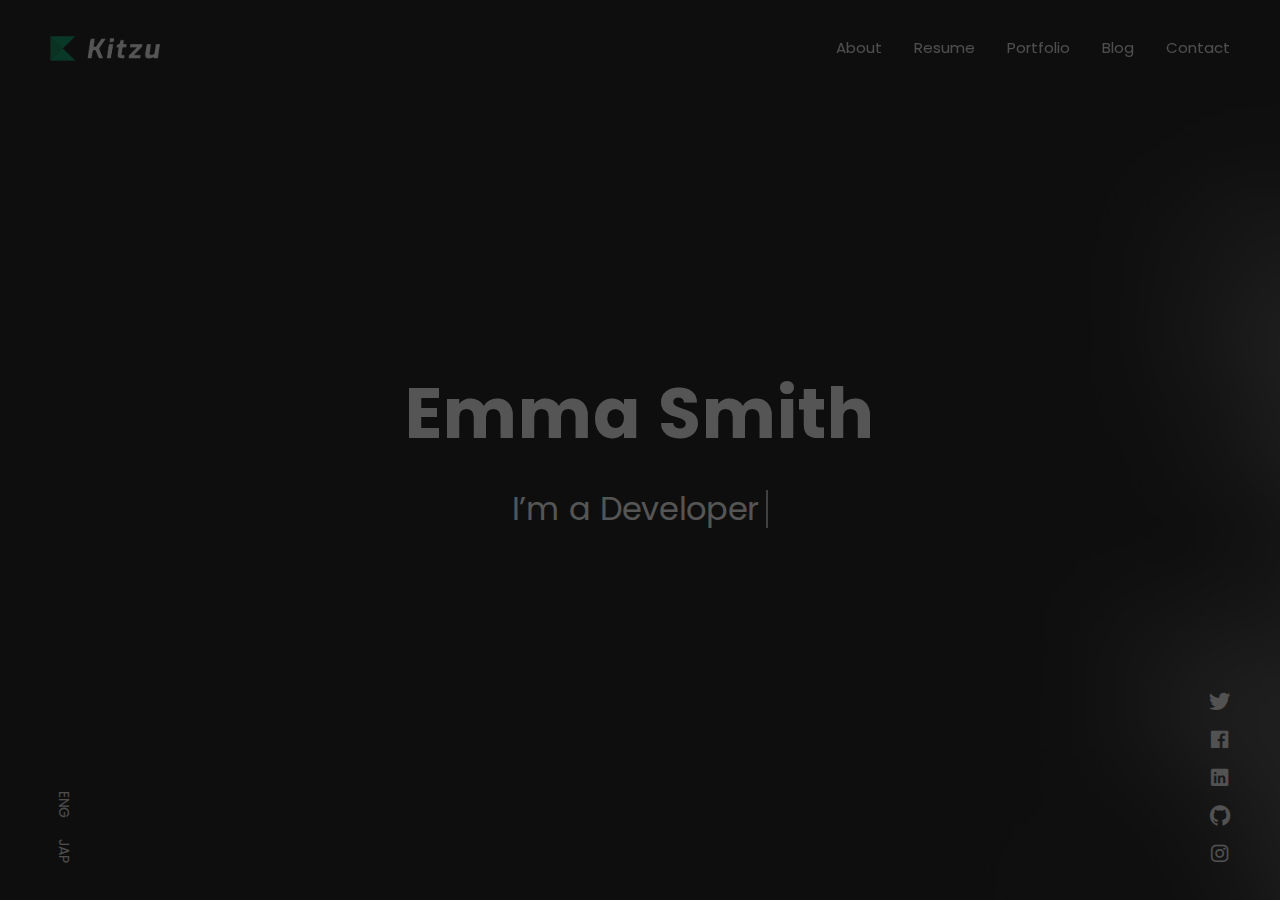
<file: template/video.html>
<!DOCTYPE html>
<html lang="zxx">

<head>
  <!-- Required meta tags-->
  <meta charset="utf-8">
  <!-- Title-->
  <title>Hanane - Personal Portfolio Template</title>
  <!-- Description-->
  <meta name="description" content="Personal Portfolio Template">
  <meta name="viewport" content="width=device-width, initial-scale=1, shrink-to-fit=no">
  <!-- Favicons-->
  <link rel="apple-touch-icon" sizes="180x180" href="img/favicons/apple-touch-icon.png">
  <link rel="icon" type="image/png" sizes="32x32" href="img/favicons/favicon-32x32.png">
  <link rel="icon" type="image/png" sizes="16x16" href="img/favicons/favicon-16x16.png">
  <!-- Web fonts-->
  <link href="https://fonts.googleapis.com/css?family=Poppins:300,300i,400,400i,500,500i,600,600i,700,700i,800,800i&amp;display=swap" rel="stylesheet">
  <!-- CSS vendors-->
  <link rel="stylesheet" href="css/bootstrap-custom.css">
  <link rel="stylesheet" href="css/ionicons.min.css">
  <link rel="stylesheet" href="css/tiny-slider.css">
  <link rel="stylesheet" href="css/lity.min.css">
  <link rel="stylesheet" href="css/simplebar.min.css">
  <link rel="stylesheet" href="css/jquery.mb.YTPlayer.min.css">
  <!-- Main CSS-->
  <link rel="stylesheet" href="css/main.css">
  <!-- CSS Color scheme-->
  <link id="color-scheme" rel="stylesheet" href="css/colors/main-darkgreen.css">
  <!-- Custom CSS (Add your custom CSS styles to this file)-->
  <link rel="stylesheet" href="css/custom.css">
</head>

<body class="theme-dark">
  <!-- Preloader-->
  <div class="preloader">
    <div class="preloader-block">
      <div class="preloader-icon"><span class="loading-dot loading-dot-1"></span><span class="loading-dot loading-dot-2"></span><span class="loading-dot loading-dot-3"></span></div>
    </div>
  </div>
  <div id="overlay-effect"></div>
  <!-- Navbar-->
  <nav class="navbar-expand-md navbar fixed-top" id="navbar"><a class="navbar-brand" data-scroll="" href="#home-area">
      <!-- Navbar Logo-->
      <img class="img-fluid" src="img/img-kitzu-logo.png" alt="Logo"></a>
    <span class="navbar-menu ml-auto" data-toggle="collapse" data-target="#navbarSupportedContent" aria-controls="navbarSupportedContent" aria-expanded="false" aria-label="Toggle navigation" role="button"><span class="btn-line"></span></span>
    <div class="collapse navbar-collapse order-1 order-lg-0" id="navbarSupportedContent">
      <!-- Navbar menu-->
      <ul class="navbar-nav ml-auto">
        <li class="nav-item"><a class="nav-link" href="#about">About</a></li>
        <li class="nav-item"><a class="nav-link" href="#resume">Resume</a></li>
        <li class="nav-item"><a class="nav-link" href="#portfolio">Portfolio</a></li>
        <li class="nav-item"><a class="nav-link" href="#blog">Blog</a></li>
        <li class="nav-item"><a class="nav-link" href="#contact">Contact</a></li>
      </ul>
    </div>
  </nav>
  <!-- Home-->
  <section class="home-area element-cover-bg video-variant" id="home" style="background-image:url(img/home.jpg)">
    <div class="player" id="homeVideo" data-property="{videoURL:'https://youtu.be/KR97TgpMyrc',containment:'#home',autoPlay:true, mute:true, showControls:false, stopMovieOnBlur:false, showYTLogo: false}"></div>
    <div class="container h-100">
      <div class="row h-100 align-items-center justify-content-center">
        <div class="col-12 col-lg-8 home-content text-center">
          <h1 class="home-name">Emma <span>Smith</span></h1>
          <h4 class="cd-headline clip home-headline">I’m a <span class="cd-words-wrapper single-headline"><b class="is-visible">Developer</b><b>Designer</b><b>Freelancer</b></span></h4>
        </div>
      </div>
    </div>
    <div class="fixed-wrapper">
      <!-- Languages list-->
      <div class="fixed-block block-left">
        <ul class="list-unstyled languages-list">
          <li><a href="#0"><span class="single-language">ENG</span></a></li>
          <li><a href="#0"><span class="single-language">JAP</span></a></li>
        </ul>
      </div>
      <!-- Social media icons-->
      <div class="fixed-block block-right">
        <ul class="list-unstyled social-icons">
          <li><a href="#0"><i class="icon ion-logo-twitter"></i></a></li>
          <li><a href="#0"><i class="icon ion-logo-facebook"></i></a></li>
          <li><a href="#0"><i class="icon ion-logo-linkedin"></i></a></li>
          <li><a href="#0"><i class="icon ion-logo-github"></i></a></li>
          <li><a href="#0"><i class="icon ion-logo-instagram"></i></a></li>
        </ul>
      </div>
    </div>
  </section>
  <!-- About lightbox-->
  <div class="lightbox-wrapper" id="about" data-simplebar>
    <div class="container">
      <div class="lightbox-close">
        <div class="close-btn" data-modal-close=""><span class="btn-line"></span></div>
      </div>
      <div class="row">
        <div class="col-12">
          <div class="lightbox-content">
            <div class="row">
              <div class="col-12">
                <div class="section-heading page-heading">
                  <p class="section-description">Get to know me</p>
                  <h2 class="section-title">About Me</h2>
                  <div class="animated-bar"></div>
                </div>
              </div>
            </div>
            <!-- Info section-->
            <div class="info-section single-section">
              <div class="row align-items-center">
                <!-- Picture part-->
                <div class="col-12 col-lg-5 info-img"><img class="img-fluid img-thumbnail" src="img/info-img.jpg" alt="About Picture"></div>
                <!-- Content part-->
                <div class="col-12 col-lg-7 info-content">
                  <div class="content-block">
                    <h2 class="content-subtitle">Who am i?</h2>
                    <h6 class="content-title">I'm Hanane MANSSOURI, a visual UX/UI Designer and Web Developer</h6>
                    <div class="content-description">
                      <p>I am a freelancer based in the United Kingdom and i have been building noteworthy UX/UI designs and websites for years, which comply with the latest design trends. I help convert a vision and an idea into meaningful and useful products. Having a sharp eye for product evolution helps me prioritize tasks, iterate fast and deliver faster.</p>
                    </div>
                    <address class="content-info">
                      <div class="row">
                        <div class="col-12 col-md-6 single-info"><span>Name:</span>
                          <p>Emma Smith</p>
                        </div>
                        <div class="col-12 col-md-6 single-info"><span>Email:</span>
                          <p><a href="mailto:emma@example.com">emma@example.com</a></p>
                        </div>
                      </div>
                      <div class="row">
                        <div class="col-12 col-md-6 single-info"><span>Age:</span>
                          <p>21</p>
                        </div>
                        <div class="col-12 col-md-6 single-info"><span>From:</span>
                          <p>Liverpool, UK</p>
                        </div>
                      </div>
                    </address>
                    <div class="d-block d-sm-flex align-items-center"><a class="btn content-download button-main button-scheme" href="#0" role="button">Download CV</a>
                      <ul class="list-unstyled list-inline content-follow">
                        <li class="list-inline-item"><a href="#0"><i class="icon ion-logo-twitter"></i></a></li>
                        <li class="list-inline-item"><a href="#0"><i class="icon ion-logo-instagram"></i></a></li>
                        <li class="list-inline-item"><a href="#0"><i class="icon ion-logo-linkedin"></i></a></li>
                        <li class="list-inline-item"><a href="#0"><i class="icon ion-logo-github"></i></a></li>
                        <li class="list-inline-item"><a href="#0"><i class="icon ion-logo-facebook"></i></a></li>
                      </ul>
                    </div>
                  </div>
                </div>
              </div>
            </div>
            <!-- Services section-->
            <div class="services-section single-section">
              <div class="row">
                <div class="col-12">
                  <div class="section-heading">
                    <p class="section-description">Services i offer to my clients</p>
                    <h2 class="section-title">My Services</h2>
                  </div>
                </div>
              </div>
              <div class="row">
                <!-- Single service-->
                <div class="col-12 col-md-6 col-lg-4">
                  <div class="single-service"><i class="icon service-icon ion-logo-css3"></i>
                    <h6 class="service-title">Design Trends</h6>
                    <p class="service-description">Lorem ipsum dolor sit amet, consectetur adipisicing elit.</p>
                  </div>
                </div>
                <!-- Single service-->
                <div class="col-12 col-md-6 col-lg-4">
                  <div class="single-service"><i class="icon service-icon ion-md-images"></i>
                    <h6 class="service-title">PSD Design</h6>
                    <p class="service-description">Lorem ipsum dolor sit amet, consectetur adipisicing elit.</p>
                  </div>
                </div>
                <!-- Single service-->
                <div class="col-12 col-md-6 col-lg-4">
                  <div class="single-service"><i class="icon service-icon ion-logo-ionic"></i>
                    <h6 class="service-title">Customer Support</h6>
                    <p class="service-description">Lorem ipsum dolor sit amet, consectetur adipisicing elit.</p>
                  </div>
                </div>
                <!-- Single service-->
                <div class="col-12 col-md-6 col-lg-4">
                  <div class="single-service"><i class="icon service-icon ion-logo-wordpress"></i>
                    <h6 class="service-title">Web Development</h6>
                    <p class="service-description">Lorem ipsum dolor sit amet, consectetur adipisicing elit.</p>
                  </div>
                </div>
                <!-- Single service-->
                <div class="col-12 col-md-6 col-lg-4">
                  <div class="single-service"><i class="icon service-icon ion-md-move"></i>
                    <h6 class="service-title">Fully Responsive</h6>
                    <p class="service-description">Lorem ipsum dolor sit amet, consectetur adipisicing elit.</p>
                  </div>
                </div>
                <!-- Single service-->
                <div class="col-12 col-md-6 col-lg-4">
                  <div class="single-service"><i class="icon service-icon ion-ios-rocket"></i>
                    <h6 class="service-title">Branding</h6>
                    <p class="service-description">Lorem ipsum dolor sit amet, consectetur adipisicing elit.</p>
                  </div>
                </div>
              </div>
            </div>
            <!-- Testimonials section-->
            <div class="testimonials-section single-section">
              <div class="row">
                <div class="col-12">
                  <div class="section-heading">
                    <p class="section-description">What my clients think about me</p>
                    <h2 class="section-title">Testimonials</h2>
                  </div>
                </div>
              </div>
              <div class="my-slider">
                <div class="slider-item">
                  <!-- Single review-->
                  <div class="single-review swiper-slide">
                    <div class="review-header d-flex justify-content-between">
                      <div class="review-client">
                        <div class="media"><img class="img-fluid rounded-circle client-avatar" src="img/client-1.jpg" alt="Client">
                          <div class="client-details">
                            <h6 class="client-name">Julia Sakura</h6><span class="client-role">Envato Customer</span>
                          </div>
                        </div>
                      </div><i class="icon ion-md-quote review-icon"></i>
                    </div>
                    <p class="review-content">Emma did an excellent creative job, addressing our request quickly, and also providing her own graphic insight, being open to feedback and changes or edits when they arose. She worked with us the entire way. Highly recommended.</p>
                  </div>
                </div>
                <div class="slider-item">
                  <!-- Single review-->
                  <div class="single-review swiper-slide">
                    <div class="review-header d-flex justify-content-between">
                      <div class="review-client">
                        <div class="media"><img class="img-fluid rounded-circle client-avatar" src="img/client-2.jpg" alt="Client">
                          <div class="client-details">
                            <h6 class="client-name">John Santana</h6><span class="client-role">Entrepreneur</span>
                          </div>
                        </div>
                      </div><i class="icon ion-md-quote review-icon"></i>
                    </div>
                    <p class="review-content">Emma did an excellent creative job, addressing our request quickly, and also providing her own graphic insight, being open to feedback and changes or edits when they arose. She worked with us the entire way. Highly recommended.</p>
                  </div>
                </div>
                <div class="slider-item">
                  <!-- Single review-->
                  <div class="single-review swiper-slide">
                    <div class="review-header d-flex justify-content-between">
                      <div class="review-client">
                        <div class="media"><img class="img-fluid rounded-circle client-avatar" src="img/client-3.jpg" alt="Client">
                          <div class="client-details">
                            <h6 class="client-name">Maria Wilson</h6><span class="client-role">Envato Customer</span>
                          </div>
                        </div>
                      </div><i class="icon ion-md-quote review-icon"></i>
                    </div>
                    <p class="review-content">Emma did an excellent creative job, addressing our request quickly, and also providing her own graphic insight, being open to feedback and changes or edits when they arose. She worked with us the entire way. Highly recommended.</p>
                  </div>
                </div>
              </div>
            </div>
            <!-- Pricing section-->
            <div class="pricing-section single-section">
              <div class="row">
                <div class="col-12">
                  <div class="section-heading">
                    <p class="section-description">Get started with my services</p>
                    <h2 class="section-title">Choose a Plan</h2>
                  </div>
                </div>
              </div>
              <div class="row align-items-center">
                <!-- Single plan-->
                <div class="col-lg-4">
                  <div class="single-plan mb-4 mb-sm-5"><i class="plan-icon icon ion-md-egg"></i>
                    <h3 class="plan-type">Standard</h3>
                    <h2 class="plan-price">$19/month</h2>
                    <ul class="list-unstyled plan-list">
                      <li>Mobile App Design</li>
                      <li>Responsive Design</li>
                      <li>Database Development</li>
                      <li>Web Design</li>
                      <li>24/7 Support</li>
                    </ul><a class="btn button-main button-scheme plan-btn" href="#0" role="button">Get Standard</a>
                  </div>
                </div>
                <!-- Single plan-->
                <div class="col-lg-4">
                  <div class="single-plan mb-4 mb-sm-5"><i class="plan-icon icon ion-ios-rocket"></i>
                    <h3 class="plan-type">Professional</h3>
                    <h2 class="plan-price">$29/month</h2>
                    <ul class="list-unstyled plan-list">
                      <li>Mobile App Design</li>
                      <li>Responsive Design</li>
                      <li>Database Development</li>
                      <li>Web Design</li>
                      <li>24/7 Support</li>
                    </ul><a class="btn button-main button-scheme plan-btn" href="#0" role="button">Get Pro</a>
                  </div>
                </div>
                <!-- Single plan-->
                <div class="col-lg-4">
                  <div class="single-plan mb-4 mb-sm-5"><i class="plan-icon icon ion-logo-ionic"></i>
                    <h3 class="plan-type">Business</h3>
                    <h2 class="plan-price">$39/month</h2>
                    <ul class="list-unstyled plan-list">
                      <li>Mobile App Design</li>
                      <li>Responsive Design</li>
                      <li>Database Development</li>
                      <li>Web Design</li>
                      <li>24/7 Support</li>
                    </ul><a class="btn button-main button-scheme plan-btn" href="#0" role="button">Get Business</a>
                  </div>
                </div>
              </div>
            </div>
          </div>
        </div>
      </div>
    </div>
  </div>
  <!-- Resume lightbox-->
  <div class="lightbox-wrapper" id="resume" data-simplebar>
    <div class="container">
      <div class="lightbox-close">
        <div class="close-btn" data-modal-close=""><span class="btn-line"></span></div>
      </div>
      <div class="row">
        <div class="col-12">
          <div class="lightbox-content">
            <div class="row">
              <div class="col-12">
                <div class="section-heading page-heading">
                  <p class="section-description">Check out my Resume</p>
                  <h2 class="section-title">Resume</h2>
                  <div class="animated-bar"></div>
                </div>
              </div>
            </div>
            <!-- Resume section-->
            <div class="resume-section single-section">
              <div class="row">
                <!-- Education part-->
                <div class="col-12 col-md-6">
                  <div class="col-block education">
                    <h3 class="col-title">Education</h3>
                    <div class="resume-item"><span class="item-arrow"></span>
                      <h5 class="item-title">Computer Science</h5><span class="item-details">Cambridge University / 2004 - 2007</span>
                      <p class="item-description">Lorem ipsum dolor sit amet, consectetur adipisicing elit. Optio quo repudiandae.</p>
                    </div>
                    <div class="resume-item"><span class="item-arrow"></span>
                      <h5 class="item-title">Bachelor Degree</h5><span class="item-details">University of Tokyo / 2008 - 2010</span>
                      <p class="item-description">Lorem ipsum dolor sit amet, consectetur adipisicing elit. Optio quo repudiandae.</p>
                    </div>
                    <div class="resume-item"><span class="item-arrow"></span>
                      <h5 class="item-title">Master Degree</h5><span class="item-details">Harvard University / 2012 - 2015</span>
                      <p class="item-description">Lorem ipsum dolor sit amet, consectetur adipisicing elit. Optio quo repudiandae.</p>
                    </div>
                  </div>
                </div>
                <!-- Experience part-->
                <div class="col-12 col-md-6">
                  <div class="col-block experience">
                    <h3 class="col-title">Experience</h3>
                    <div class="resume-item"><span class="item-arrow"></span>
                      <h5 class="item-title">Software Engineer</h5><span class="item-details">Adobe / 2015 - 2017</span>
                      <p class="item-description">Lorem ipsum dolor sit amet, consectetur adipisicing elit. Optio quo repudiandae.</p>
                    </div>
                    <div class="resume-item"><span class="item-arrow"></span>
                      <h5 class="item-title">Back-End Developer</h5><span class="item-details">Google / 2017 - 2018</span>
                      <p class="item-description">Lorem ipsum dolor sit amet, consectetur adipisicing elit. Optio quo repudiandae.</p>
                    </div>
                    <div class="resume-item"><span class="item-arrow"></span>
                      <h5 class="item-title">UI/UX Designer</h5><span class="item-details">Discord / 2019 - Present</span>
                      <p class="item-description">Lorem ipsum dolor sit amet, consectetur adipisicing elit. Optio quo repudiandae.</p>
                    </div>
                  </div>
                </div>
              </div>
            </div>
            <!-- Skills section-->
            <div class="skills-section single-section">
              <div class="row">
                <div class="col-12">
                  <div class="section-heading">
                    <p class="section-description">My level of knowledge in some tools</p>
                    <h2 class="section-title">My Skills</h2>
                  </div>
                </div>
              </div>
              <div class="row">
                <div class="col-12 col-md-6">
                  <div class="single-skill" data-percentage="95">
                    <div class="skill-info"><span class="skill-name">HTML/CSS</span><span class="skill-percentage"></span></div>
                    <div class="progress skill-progress">
                      <div class="progress-bar" role="progressbar" aria-valuemin="0" aria-valuemax="100"></div>
                    </div>
                  </div>
                  <div class="single-skill" data-percentage="80">
                    <div class="skill-info"><span class="skill-name">Web Design</span><span class="skill-percentage"></span></div>
                    <div class="progress skill-progress">
                      <div class="progress-bar" role="progressbar" aria-valuemin="0" aria-valuemax="100"></div>
                    </div>
                  </div>
                  <div class="single-skill" data-percentage="90">
                    <div class="skill-info"><span class="skill-name">JavaScript</span><span class="skill-percentage"></span></div>
                    <div class="progress skill-progress">
                      <div class="progress-bar" role="progressbar" aria-valuemin="0" aria-valuemax="100"></div>
                    </div>
                  </div>
                </div>
                <div class="col-12 col-md-6">
                  <div class="single-skill" data-percentage="90">
                    <div class="skill-info"><span class="skill-name">React JS</span><span class="skill-percentage"></span></div>
                    <div class="progress skill-progress">
                      <div class="progress-bar" role="progressbar" aria-valuemin="0" aria-valuemax="100"></div>
                    </div>
                  </div>
                  <div class="single-skill" data-percentage="95">
                    <div class="skill-info"><span class="skill-name">Express.js</span><span class="skill-percentage"></span></div>
                    <div class="progress skill-progress">
                      <div class="progress-bar" role="progressbar" aria-valuemin="0" aria-valuemax="100"></div>
                    </div>
                  </div>
                  <div class="single-skill" data-percentage="80">
                    <div class="skill-info"><span class="skill-name">TypeScript</span><span class="skill-percentage"></span></div>
                    <div class="progress skill-progress">
                      <div class="progress-bar" role="progressbar" aria-valuemin="0" aria-valuemax="100"></div>
                    </div>
                  </div>
                </div>
              </div>
            </div>
            <!-- Video section-->
            <div class="video-section single-section">
              <div class="row align-items-center">
                <div class="col-12 col-lg-6 content-part">
                  <h3 class="video-title">Take a tour of my office</h3>
                  <p class="video-description">Lorem ipsum dolor sit amet, consectetur adipisicing elit. Quia cum quasi assumenda culpa praesentium consectetur voluptatibus expedita. Voluptatem tempore, aspernatur rem facilis, distinctio nemo! Odio velit, nemo dolorem voluptas!</p>
                  <p class="video-description">Lorem ipsum dolor sit amet, consectetur adipisicing elit. Laudantium qui aspernatur unde mollitia, in laborum.</p>
                </div>
                <div class="col-12 col-lg-6 video-part"><a class="media-lightbox" href="https://www.youtube.com/watch?v=doteMqP6eSc" data-lightbox>
                    <div class="embed-responsive embed-responsive-16by9">
                      <div class="embed-responsive-item element-cover-bg"><span class="play-wrapper"><i class="icon ion-md-play"></i></span></div>
                    </div>
                  </a></div>
              </div>
            </div>
          </div>
        </div>
      </div>
    </div>
  </div>
  <!-- Portfolio lightbox-->
  <div class="lightbox-wrapper" id="portfolio" data-simplebar>
    <div class="container">
      <div class="lightbox-close">
        <div class="close-btn" data-modal-close=""><span class="btn-line"></span></div>
      </div>
      <div class="row">
        <div class="col-12">
          <div class="lightbox-content">
            <div class="row">
              <div class="col-12">
                <div class="section-heading page-heading">
                  <p class="section-description">Showcasing some of my best work</p>
                  <h2 class="section-title">Portfolio</h2>
                  <div class="animated-bar"></div>
                </div>
              </div>
            </div>
            <!-- Portfolio section-->
            <div class="portfolio-section single-section">
              <div class="row">
                <!-- Filter nav-->
                <div class="col-12">
                  <ul class="list-inline filter-control" role="group" aria-label="Filter Control">
                    <li class="list-inline-item tab-active" data-filter="*">All</li>
                    <li class="list-inline-item" data-filter=".brand">Brand</li>
                    <li class="list-inline-item" data-filter=".design">Design</li>
                    <li class="list-inline-item" data-filter=".photos">Photos</li>
                  </ul>
                </div>
              </div>
              <!-- Thumbnail list-->
              <div class="portfolio-grid row">
                <!-- Single item-->
                <div class="single-item col-6 col-lg-4 design"><a class="portfolio-item" href="img/item-1.jpg" data-lightbox>
                    <div class="portfolio-wrapper"><img class="img-fluid" alt="Item" src="img/item-1.jpg">
                      <div class="item-content">
                        <h6 class="content-title">Label Tag Mockup</h6><span class="content-more">More Info</span>
                      </div>
                    </div>
                  </a></div>
                <!-- Single item-->
                <div class="single-item col-6 col-lg-4 photos"><a class="portfolio-item" href="img/item-2.jpg" data-lightbox>
                    <div class="portfolio-wrapper"><img class="img-fluid" alt="Item" src="img/item-2.jpg">
                      <div class="item-content">
                        <h6 class="content-title">3D Bag Mockup</h6><span class="content-more">More Info</span>
                      </div>
                    </div>
                  </a></div>
                <!-- Single item-->
                <div class="single-item col-6 col-lg-4 design"><a class="portfolio-item" href="img/item-3.jpg" data-lightbox>
                    <div class="portfolio-wrapper"><img class="img-fluid" alt="Item" src="img/item-3.jpg">
                      <div class="item-content">
                        <h6 class="content-title">Modern Bag Design</h6><span class="content-more">More Info</span>
                      </div>
                    </div>
                  </a></div>
                <!-- Single item-->
                <div class="single-item col-6 col-lg-4 brand"><a class="portfolio-item" href="img/item-4.jpg" data-lightbox>
                    <div class="portfolio-wrapper"><img class="img-fluid" alt="Item" src="img/item-4.jpg">
                      <div class="item-content">
                        <h6 class="content-title">Coffee Cup Design</h6><span class="content-more">More Info</span>
                      </div>
                    </div>
                  </a></div>
                <!-- Single item-->
                <div class="single-item col-6 col-lg-4 brand"><a class="portfolio-item" href="img/item-5.jpg" data-lightbox>
                    <div class="portfolio-wrapper"><img class="img-fluid" alt="Item" src="img/item-5.jpg">
                      <div class="item-content">
                        <h6 class="content-title">T-Shirt Design</h6><span class="content-more">More Info</span>
                      </div>
                    </div>
                  </a></div>
                <!-- Single item-->
                <div class="single-item col-6 col-lg-4 photos"><a class="portfolio-item" href="img/item-6.jpg" data-lightbox>
                    <div class="portfolio-wrapper"><img class="img-fluid" alt="Item" src="img/item-6.jpg">
                      <div class="item-content">
                        <h6 class="content-title">Packaging Box Mockup</h6><span class="content-more">More Info</span>
                      </div>
                    </div>
                  </a></div>
              </div>
            </div>
          </div>
        </div>
      </div>
    </div>
  </div>
  <!-- Blog lightbox-->
  <div class="lightbox-wrapper" id="blog" data-simplebar>
    <div class="container">
      <div class="lightbox-close">
        <div class="close-btn" data-modal-close=""><span class="btn-line"></span></div>
      </div>
      <div class="row">
        <div class="col-12">
          <div class="lightbox-content">
            <div class="row">
              <div class="col-12">
                <div class="section-heading page-heading">
                  <p class="section-description">Check out my latest blog posts</p>
                  <h2 class="section-title">My Blog</h2>
                  <div class="animated-bar"></div>
                </div>
              </div>
            </div>
            <!-- Blog section-->
            <div class="blog-section single-section">
              <div class="row justify-content-center">
                <!-- Single post-->
                <div class="col-12 col-sm-8 col-lg-4">
                  <div class="card single-post"><a class="post-img" href="#0"><img class="card-img-top" src="img/post-1.jpg" alt="Blog post"><span class="content-date">11 Dec, 20</span></a>
                    <div class="card-body post-content"><a href="#0">
                        <h5 class="card-title content-title">Top tools for Photographers</h5>
                      </a>
                      <p class="card-text content-description">Lorem ipsum dolor sit amet, consectetur adipisicing elit. Dolore, porro rem quod illo quam, eum alias id, repellendus magni, quas.</p>
                    </div>
                  </div>
                </div>
                <!-- Single post-->
                <div class="col-12 col-sm-8 col-lg-4">
                  <div class="card single-post"><a class="post-img" href="#0"><img class="card-img-top" src="img/post-2.jpg" alt="Blog post"><span class="content-date">12 Aug, 20</span></a>
                    <div class="card-body post-content"><a href="#0">
                        <h5 class="card-title content-title">Take a tour of my office</h5>
                      </a>
                      <p class="card-text content-description">Lorem ipsum dolor sit amet, consectetur adipisicing elit. Dolore, porro rem quod illo quam, eum alias id, repellendus magni, quas.</p>
                    </div>
                  </div>
                </div>
                <!-- Single post-->
                <div class="col-12 col-sm-8 col-lg-4">
                  <div class="card single-post"><a class="post-img" href="#0"><img class="card-img-top" src="img/post-3.jpg" alt="Blog post"><span class="content-date">4 Feb, 20</span></a>
                    <div class="card-body post-content"><a href="#0">
                        <h5 class="card-title content-title">How i became a Web Designer</h5>
                      </a>
                      <p class="card-text content-description">Lorem ipsum dolor sit amet, consectetur adipisicing elit. Dolore, porro rem quod illo quam, eum alias id, repellendus magni, quas.</p>
                    </div>
                  </div>
                </div><!-- Single post-->
                <div class="col-12 col-sm-8 col-lg-4">
                  <div class="card single-post"><a class="post-img" href="#0"><img class="card-img-top" src="img/post-4.jpg" alt="Blog post"><span class="content-date">11 Dec, 19</span></a>
                    <div class="card-body post-content"><a href="#0">
                        <h5 class="card-title content-title">How to improve work performance</h5>
                      </a>
                      <p class="card-text content-description">Lorem ipsum dolor sit amet, consectetur adipisicing elit. Dolore, porro rem quod illo quam, eum alias id, repellendus magni, quas.</p>
                    </div>
                  </div>
                </div>
                <!-- Single post-->
                <div class="col-12 col-sm-8 col-lg-4">
                  <div class="card single-post"><a class="post-img" href="#0"><img class="card-img-top" src="img/post-5.jpg" alt="Blog post"><span class="content-date">15 Nov, 19</span></a>
                    <div class="card-body post-content"><a href="#0">
                        <h5 class="card-title content-title">How to work from home</h5>
                      </a>
                      <p class="card-text content-description">Lorem ipsum dolor sit amet, consectetur adipisicing elit. Dolore, porro rem quod illo quam, eum alias id, repellendus magni, quas.</p>
                    </div>
                  </div>
                </div>
                <!-- Single post-->
                <div class="col-12 col-sm-8 col-lg-4">
                  <div class="card single-post"><a class="post-img" href="#0"><img class="card-img-top" src="img/post-6.jpg" alt="Blog post"><span class="content-date">8 Aug, 19</span></a>
                    <div class="card-body post-content"><a href="#0">
                        <h5 class="card-title content-title">How to enjoy your business trip</h5>
                      </a>
                      <p class="card-text content-description">Lorem ipsum dolor sit amet, consectetur adipisicing elit. Dolore, porro rem quod illo quam, eum alias id, repellendus magni, quas.</p>
                    </div>
                  </div>
                </div>
              </div>
            </div>
          </div>
        </div>
      </div>
    </div>
  </div>
  <!-- Contact lightbox-->
  <div class="lightbox-wrapper" id="contact" data-simplebar>
    <div class="container">
      <div class="lightbox-close">
        <div class="close-btn" data-modal-close=""><span class="btn-line"></span></div>
      </div>
      <div class="row">
        <div class="col-12">
          <div class="lightbox-content">
            <div class="row">
              <div class="col-12">
                <div class="section-heading page-heading">
                  <p class="section-description">Feel free to contact me anytimes</p>
                  <h2 class="section-title">Get in Touch</h2>
                  <div class="animated-bar"></div>
                </div>
              </div>
            </div>
            <!-- Contact section-->
            <div class="contact-section single-section">
              <div class="row">
                <!-- Contact form-->
                <div class="col-12 col-lg-7">
                  <form class="contact-form" id="contact-form" action="php/contact.php">
                    <h4 class="content-title">Message Me</h4>
                    <div class="row">
                      <div class="col-12 col-md-6 form-group"><input class="form-control" id="contact-name" type="text" name="name" placeholder="Name" required=""></div>
                      <div class="col-12 col-md-6 form-group"><input class="form-control" id="contact-email" type="email" name="email" placeholder="Email" required=""></div>
                      <div class="col-12 form-group"><input class="form-control" id="contact-subject" type="text" name="subject" placeholder="Subject" required=""></div>
                      <div class="col-12 form-group form-message"><textarea class="form-control" id="contact-message" name="message" placeholder="Message" rows="5" required=""></textarea></div>
                      <div class="col-12 form-submit"><button class="btn button-main button-scheme" id="contact-submit" type="submit">Send Message</button>
                        <p class="contact-feedback"></p>
                      </div>
                    </div>
                  </form>
                </div>
                <!-- Contact info-->
                <div class="col-12 col-lg-5">
                  <div class="contact-info">
                    <h4 class="content-title">Contact Info</h4>
                    <p class="info-description">Always available for freelance work if the right project comes along, Feel free to contact me!</p>
                    <ul class="list-unstyled list-info">
                      <li>
                        <div class="media align-items-center"><span class="info-icon"><i class="icon ion-logo-ionic"></i></span>
                          <div class="media-body info-details">
                            <h6 class="info-type">Name</h6><span class="info-value">Emma Smith</span>
                          </div>
                        </div>
                      </li>
                      <li>
                        <div class="media align-items-center"><span class="info-icon"><i class="icon ion-md-map"></i></span>
                          <div class="media-body info-details">
                            <h6 class="info-type">Location</h6><span class="info-value">4155 Mann Island, Liverpool, United Kingdom.</span>
                          </div>
                        </div>
                      </li>
                      <li>
                        <div class="media align-items-center"><span class="info-icon"><i class="icon ion-md-call"></i></span>
                          <div class="media-body info-details">
                            <h6 class="info-type">Call Me</h6><span class="info-value"><a href="tel:+441632967704">+44 1632 967704</a></span>
                          </div>
                        </div>
                      </li>
                      <li>
                        <div class="media align-items-center"><span class="info-icon"><i class="icon ion-md-send"></i></span>
                          <div class="media-body info-details">
                            <h6 class="info-type">Email Me</h6><span class="info-value"><a href="mailto:emma@example.com">emma@example.com</a></span>
                          </div>
                        </div>
                      </li>
                    </ul>
                  </div>
                </div>
              </div>
            </div>
          </div>
        </div>
      </div>
    </div>
  </div>
  <!-- Scripts-->
  <script src="js/jquery.min.js"></script>
  <script src="js/bootstrap.bundle.min.js"></script>
  <script src="js/imagesloaded.pkgd.min.js"></script>
  <script src="js/isotope.pkgd.min.js"></script>
  <script src="js/animatedModal.js"></script>
  <script src="js/tiny-slider.js"></script>
  <script src="js/lity.min.js"></script>
  <script src="js/simplebar.min.js"></script>
  <script src="js/jquery.mb.YTPlayer.min.js"></script>
  <script src="js/main.js"></script>
  <!-- Custom JS (Add your custom JS scripts to this file)-->
  <script src="js/custom.js"></script>
</body>

</html>
</file>
<file: template/css/tiny-slider.css>
.tns-outer{padding:0 !important}.tns-outer [hidden]{display:none !important}.tns-outer [aria-controls],.tns-outer [data-action]{cursor:pointer}.tns-slider{-webkit-transition:all 0s;-moz-transition:all 0s;transition:all 0s}.tns-slider>.tns-item{-webkit-box-sizing:border-box;-moz-box-sizing:border-box;box-sizing:border-box}.tns-horizontal.tns-subpixel{white-space:nowrap}.tns-horizontal.tns-subpixel>.tns-item{display:inline-block;vertical-align:top;white-space:normal}.tns-horizontal.tns-no-subpixel:after{content:'';display:table;clear:both}.tns-horizontal.tns-no-subpixel>.tns-item{float:left}.tns-horizontal.tns-carousel.tns-no-subpixel>.tns-item{margin-right:-100%}.tns-no-calc{position:relative;left:0}.tns-gallery{position:relative;left:0;min-height:1px}.tns-gallery>.tns-item{position:absolute;left:-100%;-webkit-transition:transform 0s, opacity 0s;-moz-transition:transform 0s, opacity 0s;transition:transform 0s, opacity 0s}.tns-gallery>.tns-slide-active{position:relative;left:auto !important}.tns-gallery>.tns-moving{-webkit-transition:all 0.25s;-moz-transition:all 0.25s;transition:all 0.25s}.tns-autowidth{display:inline-block}.tns-lazy-img{-webkit-transition:opacity 0.6s;-moz-transition:opacity 0.6s;transition:opacity 0.6s;opacity:0.6}.tns-lazy-img.tns-complete{opacity:1}.tns-ah{-webkit-transition:height 0s;-moz-transition:height 0s;transition:height 0s}.tns-ovh{overflow:hidden}.tns-visually-hidden{position:absolute;left:-10000em}.tns-transparent{opacity:0;visibility:hidden}.tns-fadeIn{opacity:1;filter:alpha(opacity=100);z-index:0}.tns-normal,.tns-fadeOut{opacity:0;filter:alpha(opacity=0);z-index:-1}.tns-vpfix{white-space:nowrap}.tns-vpfix>div,.tns-vpfix>li{display:inline-block}.tns-t-subp2{margin:0 auto;width:310px;position:relative;height:10px;overflow:hidden}.tns-t-ct{width:2333.3333333%;width:-webkit-calc(100% * 70 / 3);width:-moz-calc(100% * 70 / 3);width:calc(100% * 70 / 3);position:absolute;right:0}.tns-t-ct:after{content:'';display:table;clear:both}.tns-t-ct>div{width:1.4285714%;width:-webkit-calc(100% / 70);width:-moz-calc(100% / 70);width:calc(100% / 70);height:10px;float:left}

/*# sourceMappingURL=sourcemaps/tiny-slider.css.map */
</file>
<file: template/css/main.css>
/*----------- Table of Contents -----------*/
/**
 * Globals
 * Preloader
 * Navbar
 * Home
 * About
 * Resume
 * Portfolio
 * Blog
 * Contact
 */
/*----------- Globals -----------*/
/* Disable outline */
:focus {
  outline: none;
}

::-moz-focus-inner {
  border: 0;
}

/* Body */
body {
  background-color: #111;
  color: #9f9f9f;
  font-family: "Poppins", sans-serif;
  font-size: 14px;
  font-weight: 400;
  line-height: 1.95;
  overflow: hidden;
  position: relative;
}

/* Typography */
i.icon {
  line-height: 100%;
}

h1,
h2,
h3,
h4,
h5,
h6,
.h1,
.h2,
.h3,
.h4,
.h5,
.h6 {
  color: #f0f0f0;
}

b {
  font-weight: bold;
}

/* Other elements */
a {
  transition: all 0.15s ease-in-out;
}

a:hover,
a:focus {
  text-decoration: none;
}

hr {
  border-top: 3px solid #1b1b1b;
  margin: 0;
}

.anchor-basic {
  color: #fff !important;
}

.anchor-basic:hover,
.anchor-basic:focus {
  color: #bfbfbf !important;
}

/* Buttons */
.button-main {
  background-color: #fff;
  border: 1px solid #fff;
  border-radius: 30px;
  color: #222;
  font-size: 14px;
  padding: 10px 35px;
}

.button-main:focus {
  background-color: #bfbfbf;
  border: 1px solid #fff;
  box-shadow: none;
}

.button-main.button-scheme {
  color: #fff;
}

/* Helpers */
.rc-mb-0 {
  margin-bottom: 0 !important;
}

/* Overlay background */
.element-cover-bg {
  background-color: rgba(0, 0, 0, 0.85);
  background-position: 50% 0;
  background-repeat: no-repeat;
  background-size: cover;
  position: relative;
}

.element-cover-bg:before {
  content: '';
  height: 100%;
  left: 0;
  position: absolute;
  top: 0;
  width: 100%;
}

/* Animations */
@-webkit-keyframes fadeIn {
  from {
    opacity: 0;
  }

  to {
    opacity: 1;
  }
}

@keyframes fadeIn {
  from {
    opacity: 0;
  }

  to {
    opacity: 1;
  }
}

.fadeIn {
  -webkit-animation-name: fadeIn;
  animation-name: fadeIn;
}

@-webkit-keyframes fadeOut {
  from {
    opacity: 1;
  }

  to {
    opacity: 0;
  }
}

@keyframes fadeOut {
  from {
    opacity: 1;
  }

  to {
    opacity: 0;
  }
}

.fadeOut {
  -webkit-animation-name: fadeOut;
  animation-name: fadeOut;
}

@-webkit-keyframes overlayEffectUp {
  0% {
    -webkit-transform: translateY(100%);
    transform: translateY(100%);
  }

  35%,
  65% {
    -webkit-transform: translateY(0%);
    transform: translateY(0%);
  }

  100% {
    -webkit-transform: translateY(-100%);
    transform: translateY(-100%);
  }
}

@keyframes overlayEffectUp {
  0% {
    -webkit-transform: translateY(100%);
    transform: translateY(100%);
  }

  35%,
  65% {
    -webkit-transform: translateY(0%);
    transform: translateY(0%);
  }

  100% {
    -webkit-transform: translateY(-100%);
    transform: translateY(-100%);
  }
}

@-webkit-keyframes overlayEffectDown {
  0% {
    -webkit-transform: translateY(-100%);
    transform: translateY(-100%);
  }

  35%,
  65% {
    -webkit-transform: translateY(0%);
    transform: translateY(0%);
  }

  100% {
    -webkit-transform: translateY(100%);
    transform: translateY(100%);
  }
}

@keyframes overlayEffectDown {
  0% {
    -webkit-transform: translateY(-100%);
    transform: translateY(-100%);
  }

  35%,
  65% {
    -webkit-transform: translateY(0%);
    transform: translateY(0%);
  }

  100% {
    -webkit-transform: translateY(100%);
    transform: translateY(100%);
  }
}

/* General styles */
.f-basis-100 {
  -ms-flex-preferred-size: 100%;
  flex-basis: 100%;
}

.content-title {
  line-height: 1.5;
  margin-bottom: 12px;
}

.tns-nav {
  margin: 10px 0;
  text-align: center;
}

.tns-nav>[aria-controls] {
  background: #ddd;
  border: 0;
  border-radius: 50%;
  height: 9px;
  margin: 0 5px;
  padding: 0;
  width: 9px;
}

.tns-nav>.tns-nav-active {
  background: #999;
}

.lity {
  z-index: 99990;
}

.lity-wrap {
  z-index: 99990;
}

.lity-loader {
  z-index: 99991;
}

.lity-container {
  z-index: 99992;
}

.lity-content {
  z-index: 99993;
}

.lity-close,
.lity-close:hover,
.lity-close:focus,
.lity-close:active,
.lity-close:visited {
  z-index: 99994;
}

.lity {
  transition: opacity 0.15s ease;
}

.lity-loader {
  transition: opacity 0.15s ease;
}

.lity-content {
  transition: -webkit-transform 0.15s ease;
  transition: transform 0.15s ease;
  transition: transform 0.15s ease, -webkit-transform 0.15s ease;
}

.lity-close {
  -ms-flex-direction: column;
  -ms-flex-pack: justify;
  -ms-flex-pack: center;
  cursor: pointer;
  display: -ms-flexbox;
  display: flex;
  flex-direction: column;
  height: 19px;
  justify-content: space-between;
  justify-content: center;
  position: relative;
  position: fixed;
  right: 25px;
  top: 25px;
  width: 30px;
  width: 22px;
}

.lity-close .btn-line,
.lity-close:before,
.lity-close:after {
  -ms-flex-item-align: end;
  align-self: flex-end;
  background-color: gray;
  height: 3px;
  width: 100%;
}

.lity-close:before {
  content: '';
  width: 85%;
}

.lity-close:after {
  content: '';
}

.lity-close .btn-line {
  width: 55%;
}

.lity-close .btn-line,
.lity-close:before,
.lity-close:after {
  background-color: #fff;
  position: absolute;
  width: 100%;
}

.lity-close .btn-line {
  display: none;
}

.lity-close:before {
  -webkit-transform: rotate(45deg);
  transform: rotate(45deg);
}

.lity-close:after {
  -webkit-transform: rotate(-45deg);
  transform: rotate(-45deg);
}

.lity-close:active {
  top: 25px;
}

.lity-close .btn-line,
.lity-close:before,
.lity-close:after {
  background-color: #fff;
  height: 2px;
}

@media (max-width: 575.98px) {
  .lity-close {
    right: 15px;
  }
}

#overlay-effect {
  -webkit-animation-duration: 1s;
  -webkit-animation-fill-mode: both;
  -webkit-animation-timing-function: ease-in-out;
  -webkit-transform: translateY(100%);
  animation-duration: 1s;
  animation-fill-mode: both;
  animation-timing-function: ease-in-out;
  background-color: #181818;
  bottom: 0;
  display: block;
  position: fixed;
  top: 0;
  transform: translateY(100%);
  width: 100%;
  z-index: 99999;
}

#overlay-effect.animate-up {
  -webkit-animation-name: overlayEffectUp;
  animation-name: overlayEffectUp;
}

#overlay-effect.animate-down {
  -webkit-animation-name: overlayEffectDown;
  animation-name: overlayEffectDown;
}

.lightbox-wrapper {
  background-color: #101010;
  position: fixed;
}

.lightbox-wrapper .lightbox-close {
  position: fixed;
  right: 4vw;
  top: 35px;
  z-index: 99;
}

.lightbox-wrapper .lightbox-close .close-btn {
  -ms-flex-direction: column;
  -ms-flex-pack: justify;
  -ms-flex-pack: center;
  cursor: pointer;
  display: -ms-flexbox;
  display: flex;
  flex-direction: column;
  height: 19px;
  justify-content: space-between;
  justify-content: center;
  position: relative;
  width: 30px;
}

.lightbox-wrapper .lightbox-close .close-btn .btn-line,
.lightbox-wrapper .lightbox-close .close-btn:before,
.lightbox-wrapper .lightbox-close .close-btn:after {
  -ms-flex-item-align: end;
  align-self: flex-end;
  background-color: gray;
  height: 3px;
  width: 100%;
}

.lightbox-wrapper .lightbox-close .close-btn:before {
  content: '';
  width: 85%;
}

.lightbox-wrapper .lightbox-close .close-btn:after {
  content: '';
}

.lightbox-wrapper .lightbox-close .close-btn .btn-line {
  width: 55%;
}

.lightbox-wrapper .lightbox-close .close-btn .btn-line,
.lightbox-wrapper .lightbox-close .close-btn:before,
.lightbox-wrapper .lightbox-close .close-btn:after {
  background-color: #fff;
  position: absolute;
  width: 100%;
}

.lightbox-wrapper .lightbox-close .close-btn .btn-line {
  display: none;
}

.lightbox-wrapper .lightbox-close .close-btn:before {
  -webkit-transform: rotate(45deg);
  transform: rotate(45deg);
}

.lightbox-wrapper .lightbox-close .close-btn:after {
  -webkit-transform: rotate(-45deg);
  transform: rotate(-45deg);
}

.lightbox-wrapper .lightbox-close .close-btn .btn-line,
.lightbox-wrapper .lightbox-close .close-btn:before,
.lightbox-wrapper .lightbox-close .close-btn:after {
  background-color: #fff;
  height: 2px;
}

.lightbox-wrapper .simplebar-track.simplebar-vertical {
  width: 13px;
}

.lightbox-wrapper .simplebar-track.simplebar-vertical .simplebar-scrollbar {
  right: 1px;
  width: 9px;
}

.lightbox-wrapper .simplebar-track.simplebar-vertical .simplebar-scrollbar:before {
  background: #3c3c3c;
}

.lightbox-wrapper .lightbox-content {
  margin: 70px 0;
}

.lightbox-wrapper .lightbox-content .single-section:not(:last-child) {
  margin-bottom: 120px;
}

.lightbox-wrapper .lightbox-content .section-heading {
  margin-bottom: 50px;
  text-align: left;
}

.lightbox-wrapper .lightbox-content .section-heading>.section-title {
  display: inline-block;
  font-size: 38px;
  font-weight: 700;
  letter-spacing: -0.25px;
  line-height: 100%;
  margin-bottom: 0;
  position: relative;
  z-index: 9;
}

.lightbox-wrapper .lightbox-content .section-heading.page-heading {
  margin-bottom: 83px;
  text-align: center;
}

.lightbox-wrapper .lightbox-content .section-heading.page-heading>.section-title {
  font-size: 46px;
  margin-bottom: 37px;
}

.lightbox-wrapper .lightbox-content .section-heading.page-heading>.animated-bar {
  background-color: #fff;
  content: '';
  display: block;
  height: 4px;
  left: 0;
  margin: 0 auto 0 auto;
  position: relative;
  right: 0;
  width: 75px;
}

.lightbox-wrapper .lightbox-content .section-heading.page-heading>.animated-bar:before,
.lightbox-wrapper .lightbox-content .section-heading.page-heading>.animated-bar:after {
  -webkit-animation-duration: 3s;
  -webkit-animation-iteration-count: infinite;
  -webkit-animation-name: barAnimation;
  -webkit-animation-timing-function: linear;
  animation-duration: 3s;
  animation-iteration-count: infinite;
  animation-name: barAnimation;
  animation-timing-function: linear;
  background-color: #101010;
  content: '';
  height: 100%;
  position: absolute;
  top: 0;
  width: 4px;
}

.lightbox-wrapper .lightbox-content .section-heading.page-heading>.animated-bar:before {
  left: 8px;
}

.lightbox-wrapper .lightbox-content .section-heading.page-heading>.animated-bar:after {
  left: 0;
}

@-webkit-keyframes barAnimation {
  from {
    -webkit-transform: translateX(0);
    transform: translateX(0);
  }

  to {
    -webkit-transform: translateX(75px);
    transform: translateX(75px);
  }
}

@keyframes barAnimation {
  from {
    -webkit-transform: translateX(0);
    transform: translateX(0);
  }

  to {
    -webkit-transform: translateX(75px);
    transform: translateX(75px);
  }
}

.lightbox-wrapper .lightbox-content .section-heading>.section-description {
  font-size: 15px;
  margin-bottom: 17px;
}

@media (max-width: 991.98px) {
  .lightbox-wrapper .lightbox-content .single-section:not(:last-child) {
    margin-bottom: 100px;
  }

  .lightbox-wrapper .lightbox-content .section-heading>.section-title {
    font-size: 36px;
  }

  .lightbox-wrapper .lightbox-content .section-heading>.section-description {
    font-size: 14px;
  }

  .lightbox-wrapper .lightbox-content .section-heading.page-heading>.section-title {
    font-size: 42px;
  }
}

@media (max-width: 767.98px) {
  .lightbox-wrapper .lightbox-content .section-heading>.section-description {
    font-size: 14px;
  }
}

@media (max-width: 575.98px) {
  .lightbox-wrapper .lightbox-content .section-heading>.section-title {
    font-size: 34px;
  }

  .lightbox-wrapper .lightbox-content .section-heading.page-heading>.section-title {
    font-size: 36px;
  }
}

/*----------- Preloader lightbox -----------*/
.preloader {
  background-color: #0e0e0e;
  height: 100%;
  position: fixed;
  top: 0;
  width: 100%;
  z-index: 99999;
}

.preloader .preloader-block {
  -webkit-transform: translate(50%, 50%);
  bottom: 50%;
  position: fixed;
  right: 50%;
  transform: translate(50%, 50%);
  z-index: 3000;
}

.preloader .preloader-block .preloader-icon .loading-dot {
  background-color: #fff;
  border-radius: 50%;
  display: inline-block;
  height: 13px;
  width: 13px;
}

.preloader .preloader-block .preloader-icon .loading-dot.loading-dot-1 {
  -webkit-animation: 1.2s grow ease-in-out infinite;
  animation: 1.2s grow ease-in-out infinite;
}

.preloader .preloader-block .preloader-icon .loading-dot.loading-dot-2 {
  -webkit-animation: 1.2s grow ease-in-out infinite 0.15555s;
  animation: 1.2s grow ease-in-out infinite 0.15555s;
  margin: 0 14px;
}

.preloader .preloader-block .preloader-icon .loading-dot.loading-dot-3 {
  -webkit-animation: 1.2s grow ease-in-out infinite 0.3s;
  animation: 1.2s grow ease-in-out infinite 0.3s;
}

@-webkit-keyframes grow {

  0%,
  40%,
  100% {
    -webkit-transform: scale(0);
    transform: scale(0);
  }

  40% {
    -webkit-transform: scale(1);
    transform: scale(1);
  }
}

@keyframes grow {

  0%,
  40%,
  100% {
    -webkit-transform: scale(0);
    transform: scale(0);
  }

  40% {
    -webkit-transform: scale(1);
    transform: scale(1);
  }
}

/*----------  Navbar  ----------*/
.navbar {
  background-color: transparent;
  padding: 23px 50px;
}

.navbar .navbar-brand span {
  color: #f3f3f3;
  text-transform: uppercase;
}

.navbar .navbar-brand img {
  width: 110px;
}

.navbar .navbar-brand svg {
  width: 110px;
}

.navbar .navbar-brand svg #logo-text {
  fill: #e6e6e6;
}

.navbar .navbar-menu {
  display: none;
}

.navbar .navbar-nav .nav-link {
  color: #e6e6e6;
  font-size: 15px;
  padding: 0;
}

.navbar .navbar-nav .nav-item:not(:last-child) .nav-link {
  margin-right: 32px;
}

@media (max-width: 767.98px) {
  .navbar .navbar-brand img {
    width: 90px;
  }

  .navbar .navbar-menu {
    -ms-flex-direction: column;
    -ms-flex-pack: justify;
    cursor: pointer;
    display: -ms-flexbox;
    display: flex;
    flex-direction: column;
    height: 19px;
    justify-content: space-between;
    position: relative;
    width: 30px;
  }

  .navbar .navbar-menu .btn-line,
  .navbar .navbar-menu:before,
  .navbar .navbar-menu:after {
    -ms-flex-item-align: end;
    align-self: flex-end;
    background-color: gray;
    height: 3px;
    width: 100%;
  }

  .navbar .navbar-menu:before {
    content: '';
    width: 85%;
  }

  .navbar .navbar-menu:after {
    content: '';
  }

  .navbar .navbar-menu .btn-line {
    width: 55%;
  }

  .navbar .navbar-menu .btn-line,
  .navbar .navbar-menu:before,
  .navbar .navbar-menu:after {
    background-color: #f3f3f3;
  }

  .navbar .navbar-collapse .navbar-nav {
    background-color: #191919;
    padding: 8px 20px;
    position: relative;
    top: 8px;
    width: 200px;
    z-index: 2;
  }

  .navbar .navbar-collapse .navbar-nav .nav-link {
    color: rgba(255, 255, 255, 0.7);
    font-size: 14px;
    letter-spacing: 0.35px;
    padding: 7px 0;
  }

  .navbar .navbar-collapse .navbar-nav .nav-link:hover,
  .navbar .navbar-collapse .navbar-nav .nav-link:focus {
    color: #fff;
  }
}

@media screen and (-ms-high-contrast: active),
(-ms-high-contrast: none) {
  .navbar .navbar-brand svg {
    height: 30px;
  }
}

/*----------- Home -----------*/
.home-area {
  background-color: #111;
  background-position: center center;
  height: 100vh;
  height: calc(var(--vh, 1vh) * 100);
  overflow: hidden;
}

.home-area:before {
  background-color: rgba(0, 0, 0, 0.4);
}

.home-area .fixed-wrapper {
  margin: 0 50px;
  position: relative;
}

.home-area .fixed-wrapper .fixed-block {
  bottom: 34px;
  position: absolute;
}

.home-area .fixed-wrapper .fixed-block.block-left {
  left: 0;
}

.home-area .fixed-wrapper .fixed-block.block-right {
  right: 0;
}

.home-area .fixed-wrapper .languages-list {
  margin-bottom: 0;
}

.home-area .fixed-wrapper .languages-list .single-language {
  -webkit-transform: rotate(90deg);
  color: #e6e6e6;
  display: block;
  margin-top: 20px;
  text-transform: uppercase;
  transform: rotate(90deg);
}

.home-area .fixed-wrapper .social-icons {
  margin-bottom: 0;
}

.home-area .fixed-wrapper .social-icons>li {
  line-height: 100%;
  margin-top: 14px;
  text-align: center;
}

.home-area .fixed-wrapper .social-icons i.icon {
  color: #f3f3f3;
  font-size: 23px;
  line-height: 100%;
}

.home-area .home-name {
  color: #fff;
  font-size: 70px;
  font-weight: 700;
  letter-spacing: 1px;
  margin-bottom: 34px;
}

.home-area .home-headline {
  color: #fff;
  font-size: 32px;
  font-weight: 400;
  letter-spacing: 0.3px;
  margin-bottom: 0;
}

.home-area .home-headline .single-headline {
  display: inline-block;
  position: relative;
  text-align: left;
  vertical-align: top;
}

.home-area .home-headline .single-headline::after {
  background-color: #b9b9b9;
  content: '';
  height: 100%;
  position: absolute;
  right: 0;
  top: 0;
  width: 2px;
}

.home-area .home-headline .single-headline b {
  display: inline-block;
  font-weight: 400;
  left: 0;
  opacity: 0;
  position: absolute;
  top: 0;
  white-space: nowrap;
}

.home-area .home-headline .single-headline b.is-visible {
  opacity: 1;
  position: relative;
}

.home-area.video-variant #wrapper_homeVideo:before {
  background-color: rgba(0, 0, 0, 0.7);
  content: '';
  height: 100%;
  left: 0;
  position: absolute;
  top: 0;
  width: 100%;
  z-index: 1;
}

@media (max-width: 991.98px) {
  .home-area .home-name {
    font-size: 62px;
  }

  .home-area .home-headline {
    font-size: 30px;
  }
}

@media (max-width: 767.98px) {
  .home-area .fixed-wrapper {
    display: none;
  }
}

@media (max-width: 575.98px) {
  .home-area {
    background-position: 62% center;
  }

  .home-area .home-name {
    font-size: 48px;
  }

  .home-area .home-headline {
    font-size: 26px;
  }
}

/*----------- About lightbox -----------*/
/* About: Info */
.info-section .info-img img {
  background-color: transparent;
  border-color: rgba(0, 0, 0, 0.18);
  width: 430px;
}

.info-section .info-content .content-subtitle {
  font-size: 24px;
  margin-bottom: 15px;
}

.info-section .info-content .content-title {
  font-size: 31px;
  font-weight: 700;
  line-height: 1.6;
  margin-bottom: 16px;
}

.info-section .info-content .content-description {
  font-size: 15px;
}

.info-section .info-content .content-description p:last-child {
  border-bottom: 2px solid rgba(255, 255, 255, 0.08);
  margin-bottom: 0;
  padding-bottom: 29px;
}

.info-section .info-content .content-info {
  font-size: 15px;
  margin-bottom: 4px;
  padding: 29px 0;
}

.info-section .info-content .content-info>.row:last-child .single-info {
  margin-bottom: 0;
}

.info-section .info-content .content-info .single-info {
  margin-bottom: 10px;
}

.info-section .info-content .content-info .single-info>span {
  color: #dadada;
  font-weight: 400;
  margin-right: 10px;
}

.info-section .info-content .content-info .single-info>p {
  display: inline-block;
  margin-bottom: 0;
}

.info-section .info-content .content-download {
  margin-right: 23px;
}

.info-section .info-content .content-follow {
  -ms-flex-align: center;
  align-items: center;
  display: inline-block;
  display: -ms-flexbox;
  display: flex;
  line-height: 100%;
  margin-bottom: 0;
}

.info-section .info-content .content-follow:before {
  background-color: rgba(255, 255, 255, 0.25);
  content: '';
  height: 2px;
  margin-right: 23px;
  width: 60px;
}

.info-section .info-content .content-follow li {
  font-size: 21px;
}

.info-section .info-content .content-follow li:not(last-child) {
  margin-right: 14px;
}

.info-section .info-content .content-follow li a {
  color: #cecece;
}

@media (min-width: 992px) and (max-width: 1199.98px) {
  .info-section .info-img img {
    -o-object-fit: cover;
    height: 440px;
    object-fit: cover;
  }

  .info-section .info-content .content-subtitle {
    display: none;
  }

  .info-section .info-content .content-title {
    font-size: 26px;
  }

  .info-section .info-content .content-description {
    font-size: 14px;
  }

  .info-section .info-content .content-description p:last-child {
    padding-bottom: 20px;
  }

  .info-section .info-content .content-info {
    font-size: 14px;
    padding: 20px 0;
  }
}

@media (max-width: 991.98px) {
  .info-section .info-img img {
    -o-object-fit: cover;
    border-radius: 50%;
    display: block;
    height: 250px;
    margin: 0 auto 40px auto;
    object-fit: cover;
    width: 250px;
  }

  .info-section .info-content .content-subtitle {
    font-size: 18px;
  }

  .info-section .info-content .content-title {
    font-size: 26px;
  }

  .info-section .info-content .content-description {
    font-size: 14px;
  }

  .info-section .info-content .content-description p:last-child {
    padding-bottom: 24px;
  }

  .info-section .info-content .content-info {
    font-size: 14px;
    margin-bottom: 0;
    padding: 24px 0;
  }
}

@media (max-width: 767.98px) {
  .info-section .info-img img {
    height: 200px;
    width: 200px;
  }

  .info-section .info-content .content-info>.row:last-child .single-info {
    margin-bottom: 10px;
  }

  .info-section .info-content .content-info .single-info {
    display: block;
    margin-bottom: 10px;
    width: auto;
  }
}

@media (max-width: 575.98px) {
  .info-section {
    padding-bottom: 51px;
  }

  .info-section .info-img img {
    margin: 0 auto 32px auto;
  }

  .info-section .info-content .btn content-download button-main button-scheme {
    font-size: 18px;
  }

  .info-section .info-content .content-title {
    font-size: 22px;
  }

  .info-section .info-content .content-download {
    margin-bottom: 27px;
  }
}

/* About: Services */
.services-section .single-service {
  background-color: #161616;
  border-bottom: 2px solid transparent;
  box-shadow: 0px 6px 16px rgba(0, 0, 0, 0.2);
  margin-bottom: 30px;
  padding: 38px 42px;
  transition: all 0.15s ease-in-out;
}

.services-section .single-service .service-icon {
  display: inline-block;
  font-size: 58px;
  margin-bottom: 22px;
}

.services-section .single-service .service-title {
  color: #f3f3f3;
  font-size: 20px;
  font-weight: 500;
  letter-spacing: -0.5px;
  margin-bottom: 14px;
}

.services-section .single-service .service-description {
  margin-bottom: 0;
}

/* About: Testimonials */
.testimonials-section .single-review {
  -moz-user-select: none;
  -ms-user-select: none;
  -webkit-user-select: none;
  background-color: #161616;
  padding: 48px 40px;
  text-align: left;
  user-select: none;
}

.testimonials-section .single-review .review-header {
  margin-bottom: 23px;
}

.testimonials-section .single-review .review-client {
  -ms-flex-direction: row;
  flex-direction: row;
  text-align: left;
}

.testimonials-section .single-review .review-client .client-avatar {
  margin-right: 14px;
  width: 54px;
}

.testimonials-section .single-review .review-client .client-details {
  -ms-flex-item-align: center;
  align-self: center;
  line-height: 100%;
}

.testimonials-section .single-review .review-client .client-name {
  color: #efefef;
  font-size: 15px;
  font-weight: 400;
  margin-bottom: 7px;
}

.testimonials-section .single-review .review-client .client-role {
  color: #888;
  display: inline-block;
  font-size: 14px;
  font-weight: 400;
}

.testimonials-section .single-review .review-icon {
  display: inline-block;
  font-size: 50px;
}

.testimonials-section .single-review .review-content {
  font-size: 15px;
  margin-bottom: 0;
}

.testimonials-section .tns-outer {
  position: relative;
}

.testimonials-section .tns-nav {
  margin-bottom: 0;
  margin-top: 30px;
}

@media (max-width: 991.98px) {
  .testimonials-section .single-review {
    padding: 45px 40px;
  }

  .testimonials-section .single-review .review-client .client-avatar {
    width: 50px;
  }

  .testimonials-section .single-review .review-client .client-role {
    font-size: 13px;
  }

  .testimonials-section .single-review .review-icon {
    display: inline-block;
    font-size: 47px;
  }
}

@media (max-width: 767.98px) {
  .testimonials-section .single-review .review-content {
    font-size: 14px;
  }
}

@media (max-width: 362px) {
  .testimonials-section .single-review .review-icon {
    display: none;
  }
}

/* About: Pricing */
.pricing-section .single-plan {
  background-color: #161616;
  box-shadow: 0 0 20px 0 rgba(0, 0, 0, 0.05);
  padding: 50px 0;
  text-align: center;
}

.pricing-section .single-plan .plan-icon {
  display: inline-block;
  font-size: 54px;
  margin-bottom: 27px;
}

.pricing-section .single-plan .plan-type {
  color: #f0f0f0;
  font-size: 26px;
  font-weight: 700;
  margin-bottom: 14px;
}

.pricing-section .single-plan .plan-price {
  color: #f0f0f0;
  font-size: 24px;
  font-weight: 300;
  margin-bottom: 22px;
}

.pricing-section .single-plan .plan-list {
  margin-bottom: 18px;
}

.pricing-section .single-plan .plan-list li {
  color: inherit;
  padding: 8px;
}

@media (max-width: 991.98px) {
  .pricing-section .single-plan {
    padding: 50px 0;
  }
}

/*----------- Resume lightbox -----------*/
/* Resume: Resume */
.resume-section .col-block.education {
  margin-right: 20px;
}

.resume-section .col-block.experience {
  margin-left: 20px;
}

.resume-section .col-title {
  font-size: 26px;
  margin-bottom: 20px;
}

.resume-section .resume-item {
  background-color: #161616;
  border-left: 2px solid transparent;
  padding: 32px 48px;
  position: relative;
}

.resume-section .resume-item:not(:last-child) {
  border-bottom: 1px solid #313131;
}

.resume-section .resume-item:last-child {
  margin-bottom: 0;
}

.resume-section .resume-item .item-arrow {
  left: 0;
  margin-top: 2px;
  position: absolute;
}

.resume-section .resume-item .item-arrow:before,
.resume-section .resume-item .item-arrow:after {
  content: "";
  display: block;
  position: absolute;
}

.resume-section .resume-item .item-arrow:before {
  height: 16px;
  left: 0;
  width: 16px;
}

.resume-section .resume-item .item-arrow:after {
  border: 8px solid transparent;
  left: 16px;
}

.resume-section .resume-item .item-title {
  line-height: 100%;
  margin-bottom: 9px;
}

.resume-section .resume-item .item-details {
  display: inline-block;
  margin-bottom: 7px;
}

.resume-section .resume-item .item-description {
  margin-bottom: 0;
}

@media (max-width: 767.98px) {
  .resume-section .resume-item {
    padding-right: 20px;
  }

  .resume-section .col-block.education,
  .resume-section .col-block.experience {
    margin-left: 0;
    margin-right: 0;
  }

  .resume-section .col-12:last-child .resume-item:last-child {
    margin-bottom: 0;
  }

  .resume-section .col-12:first-child .resume-item:last-child {
    margin-bottom: 60px;
  }
}

/* Resume: Skills */
.skills-section .single-skill:not(:last-child) {
  margin-bottom: 42px;
}

.skills-section .single-skill .skill-info {
  -ms-flex-pack: justify;
  color: #cecece;
  display: -ms-flexbox;
  display: flex;
  font-size: 16px;
  justify-content: space-between;
  margin-bottom: 4px;
}

.skills-section .single-skill .skill-info .skill-name {
  display: inline-block;
  margin-right: 12px;
  white-space: nowrap;
}

.skills-section .single-skill .skill-progress {
  background-color: #2f2f2f;
  border-radius: 1px;
  font-size: 15px;
  height: 9px;
  overflow: visible;
}

.skills-section .single-skill .skill-progress .progress-bar {
  border-bottom-left-radius: 1px;
  border-top-left-radius: 1px;
}

@media (max-width: 767.98px) {
  .skills-section .single-skill:not(:last-child) {
    margin-bottom: 40px !important;
  }

  .skills-section [class*='col-']:not(:last-child) .single-skill {
    margin-bottom: 40px !important;
  }
}

/* Resume: Video */
.video-section .content-part .video-title {
  font-size: 31px;
  font-weight: 600;
  line-height: 1.5;
  margin-bottom: 13px;
}

.video-section .content-part .video-description {
  font-size: 16px;
  line-height: 2;
}

.video-section .content-part .video-description:last-child {
  margin-bottom: 0;
}

.video-section .video-part .embed-responsive-item {
  background-image: url(../img/video.jpg);
}

.video-section .video-part .embed-responsive-item:before {
  background-color: rgba(0, 0, 0, 0.2);
}

.video-section .video-part .embed-responsive-item,
.video-section .video-part .embed-responsive-item:before {
  border-radius: 3px;
}

.video-section .video-part .embed-responsive-item .play-wrapper {
  -webkit-transform: scale(1);
  background-color: #fff;
  border-radius: 50%;
  bottom: 0;
  display: block;
  height: 56px;
  left: 0;
  margin: auto;
  position: absolute;
  right: 0;
  top: 0;
  transform: scale(1);
  transition: all 0.1s ease-in-out;
  width: 56px;
}

.video-section .video-part .embed-responsive-item .play-wrapper .icon {
  color: #222;
  display: block;
  font-size: 20px;
  line-height: 58px;
  text-align: center;
}

.video-section .video-part .embed-responsive-item:hover .play-wrapper {
  -webkit-transform: scale(1.075);
  transform: scale(1.075);
}

@media (max-width: 1199.98px) {
  .video-section .content-part .video-title {
    font-size: 30px;
    margin-bottom: 13px;
  }

  .video-section .content-part .video-description {
    font-size: 15px;
  }
}

@media (max-width: 991.98px) {
  .video-section .content-part {
    margin-bottom: 25px;
  }
}

@media (max-width: 767.98px) {
  .video-section .content-part .video-title {
    font-size: 28px;
  }

  .video-section .content-part .video-description {
    font-size: 14px;
  }
}

/*----------- Portfolio lightbox -----------*/
/* Portfolio: Portfolio */
.portfolio-section .filter-control {
  margin-bottom: 16px;
  text-align: center;
}

.portfolio-section .filter-control>li {
  border-bottom: 1px solid transparent;
  color: #cecece;
  cursor: pointer;
  font-size: 15px;
  font-weight: 400;
  letter-spacing: 0.3px;
  position: relative;
  transition: all .10s ease-in-out;
}

.portfolio-section .filter-control>li:not(:last-child) {
  margin-right: 16px;
}

.portfolio-section .filter-control>li:hover:before,
.portfolio-section .filter-control>li.tab-active:before {
  bottom: 0;
  content: "";
  height: 1px;
  position: absolute;
  width: 100%;
}

.portfolio-section .portfolio-grid .portfolio-wrapper {
  -ms-flex-align: center;
  align-items: center;
  display: -ms-flexbox;
  display: flex;
  margin-bottom: 30px;
  overflow: hidden;
  position: relative;
}

.portfolio-section .portfolio-grid .portfolio-wrapper:before {
  background-color: rgba(0, 0, 0, 0.9);
  bottom: 0;
  content: '';
  height: 100%;
  opacity: 0;
  position: absolute;
  transition: all 0.15s ease-in-out;
  visibility: hidden;
  width: 100%;
  z-index: 1;
}

.portfolio-section .portfolio-grid .portfolio-wrapper>.img-fluid {
  width: 100%;
}

.portfolio-section .portfolio-grid .portfolio-wrapper .item-content {
  left: 0;
  opacity: 0;
  padding: 3px 18px;
  position: absolute;
  text-align: center;
  transition: all 0.15s ease-in-out;
  visibility: hidden;
  width: 100%;
  z-index: 2;
}

.portfolio-section .portfolio-grid .portfolio-wrapper .item-content .content-title {
  color: #fff;
  font-size: 15px;
  font-weight: 400;
  line-height: 1.8;
  margin-bottom: 10px;
}

.portfolio-section .portfolio-grid .portfolio-wrapper .item-content .content-more {
  display: inline-block;
  font-weight: 600;
}

.portfolio-section .portfolio-grid .portfolio-wrapper:hover:before {
  opacity: 1;
  visibility: visible;
}

.portfolio-section .portfolio-grid .portfolio-wrapper:hover .item-content {
  opacity: 1;
  visibility: visible;
}
.single-item:hover {
  transform: translateY(-30px);
}
.portfolio-wrapper img {
  width: 100%;
  height: 950px; /* ou la hauteur que tu veux */
  object-fit: cover;
}


@media (max-width: 767.98px) {
  .portfolio-section .filter-control>li {
    font-size: 14px;
  }
  .portfolio-wrapper img {
    width: 100%;
    height: 850px; /* ou la hauteur que tu veux */
    object-fit: cover;
  }
  
  
}

@media (max-width: 575.98px) {
  .portfolio-section .portfolio-grid .portfolio-wrapper .item-content .content-title {
    font-size: 14px;
  }
  .portfolio-wrapper img {
    width: 100%;
    height: 950px; /* ou la hauteur que tu veux */
    object-fit: cover;
  }
  
}
@media (max-width: 400px) {
  .portfolio-wrapper img {
    width: 100%;
    height: 450px; /* ou la hauteur que tu veux */
    object-fit: cover;
  }
}

/*----------- Blog lightbox -----------*/
/* Blog: Blog */
.blog-section .single-post {
  background-color: transparent;
  border: none;
  margin-bottom: 70px;
}

.blog-section .single-post .post-img {
  height: 100%;
  position: relative;
}

.blog-section .single-post .post-img .content-date {
  bottom: 0;
  color: #fff;
  display: inline-block;
  left: 0;
  padding: 0 14px;
  position: absolute;
}

.blog-section .single-post .post-content {
  padding: 13px 0 0 0;
}

.blog-section .single-post .post-content .content-title {
  font-size: 20px;
  font-weight: 600;
  letter-spacing: 0.1px;
  margin-bottom: 6px;
}

.blog-section .single-post .post-content .content-description {
  font-size: 14px;
  font-weight: 400;
  line-height: 1.7;
}

@media (max-width: 991.98px) {
  .blog-section .single-post {
    margin-bottom: 40px;
  }

  .blog-section .single-post .post-content .content-title {
    font-size: 20px;
  }
}

/*----------- Contact lightbox -----------*/
/* Contact: Contact */
.contact-section address,
.contact-section ul {
  margin: 0;
}

.contact-section .contact-form .content-title {
  margin-bottom: 22px;
}

.contact-section .contact-form .form-group {
  margin-bottom: 25px;
}

.contact-section .contact-form .form-group .form-control {
  background-color: #161616;
  border: none;
  border-bottom: 1px solid #1d1d1d;
  border-radius: 0;
  font-size: 15px;
  height: 44px;
  padding: 9px 14px;
}

.contact-section .contact-form .form-group .form-control:-webkit-autofill,
.contact-section .contact-form .form-group .form-control:-webkit-autofill:hover,
.contact-section .contact-form .form-group .form-control:-webkit-autofill:focus,
.contact-section .contact-form .form-group .form-control:-webkit-autofill:active {
  -webkit-box-shadow: 0 0 0px 1000px #0b0b0b inset;
  -webkit-text-fill-color: #777 !important;
  -webkit-transition: background-color 5000s ease-in-out 0s;
  transition: background-color 5000s ease-in-out 0s;
}

.contact-section .contact-form .form-group .form-control::-webkit-input-placeholder {
  color: #777;
}

.contact-section .contact-form .form-group .form-control::-moz-placeholder {
  color: #777;
}

.contact-section .contact-form .form-group .form-control:-ms-input-placeholder {
  color: #777;
}

.contact-section .contact-form .form-group .form-control::-ms-input-placeholder {
  color: #777;
}

.contact-section .contact-form .form-group .form-control,
.contact-section .contact-form .form-group .form-control::placeholder {
  color: #777;
}

.contact-section .contact-form .form-group .form-control:focus {
  box-shadow: none;
}

.contact-section .contact-form .form-group.form-message #contact-message {
  height: auto;
}

.contact-section .contact-form .form-submit #contact-submit {
  padding: 10px 26px;
}

.contact-section .contact-form .form-submit #contact-submit.wait {
  background-color: #777 !important;
  border-color: #777 !important;
}

.contact-section .contact-form .form-submit #contact-submit.success {
  background-color: #28a745 !important;
  border-color: #28a745 !important;
}

.contact-section .contact-form .form-submit #contact-submit.error {
  background-color: #dc3545 !important;
  border-color: #dc3545 !important;
}

.contact-section .contact-form .form-submit .contact-feedback {
  display: none;
  margin: 0;
  margin-top: 8px;
}

.contact-section .contact-form .form-submit .contact-feedback.success {
  color: #28a745;
}

.contact-section .contact-form .form-submit .contact-feedback.error {
  color: #dc3545;
}

.contact-section .contact-info {
  padding-left: 15px;
}

.contact-section .contact-info .info-description {
  font-size: 15px;
  margin-bottom: 28px;
}

.contact-section .contact-info .list-info>li:first-child .info-icon {
  margin-bottom: 13px;
}

.contact-section .contact-info .list-info>li:first-child .info-details {
  padding-top: 0;
}

.contact-section .contact-info .list-info>li:last-child .info-icon {
  margin-top: 13px;
}

.contact-section .contact-info .list-info>li:last-child .info-details {
  padding-bottom: 0;
}

.contact-section .contact-info .list-info .info-icon {
  font-size: 36px;
  margin-right: 50px;
  position: relative;
}

.contact-section .contact-info .list-info .info-icon i {
  -webkit-transform: translate(0, -50%);
  left: 0;
  line-height: 100%;
  position: absolute;
  top: 50%;
  transform: translate(0, -50%);
}

.contact-section .contact-info .list-info .info-details {
  border-left: 2px solid rgba(255, 255, 255, 0.15);
  padding: 12px 0 12px 22px;
}

.contact-section .contact-info .list-info .info-details .info-type {
  font-size: 15px;
  font-weight: 600;
  margin-bottom: 0;
}

.contact-section .contact-info .list-info .info-details .info-value a {
  color: #9f9f9f !important;
}

.contact-section .contact-info .list-info .info-details .info-value a:hover,
.contact-section .contact-info .list-info .info-details .info-value a:focus {
  color: #797979 !important;
}

@media (max-width: 1199.98px) {
  .contact-section .contact-form .form-group {
    margin-bottom: 35px;
  }
}

@media (max-width: 991.98px) {
  .contact-section .contact-form {
    margin-bottom: 45px;
  }

  .contact-section .contact-info {
    padding-left: 0;
  }
}

@media (max-width: 767.98px) {
  .contact-section .contact-info .info-description {
    font-size: 14px;
  }
}
</file>
<file: template/css/colors/main-darkgreen.css>
/*!
  * Item: Kitzu
  * Description: Personal Portfolio Template
  * Author/Developer: Exill
  * Author/Developer URL: https://themeforest.net/user/exill
  * Version: v2.0.1
  * License: Themeforest Standard Licenses: https://themeforest.net/licenses
  */

/*----------- Table of Contents -----------*/
/**
 * Bootstrap template
 * Globals
 * About
 * Resume
 * Portfolio
 * Blog
 * Contact
 */
/*----------- Bootstrap Template -----------*/
:root {
  --custom: #009e66;
}

.table-custom,
.table-custom>th,
.table-custom>td {
  background-color: #b8e4d4;
}

.table-hover .table-custom:hover {
  background-color: #a6ddc9;
}

.table-hover .table-custom:hover>td,
.table-hover .table-custom:hover>th {
  background-color: #a6ddc9;
}

.btn-custom {
  background-color: #009e66;
  border-color: #009e66;
  color: #fff;
}

.btn-custom:hover {
  background-color: #00784d;
  border-color: #006b45;
  color: #fff;
}

.btn-custom:focus,
.btn-custom.focus {
  box-shadow: 0 0 0 0.2rem rgba(38, 173, 125, 0.5);
}

.btn-custom.disabled,
.btn-custom:disabled {
  background-color: #009e66;
  border-color: #009e66;
  color: #fff;
}

.btn-custom:not(:disabled):not(.disabled):active,
.btn-custom:not(:disabled):not(.disabled).active,
.show>.btn-custom.dropdown-toggle {
  background-color: #006b45;
  border-color: #005e3d;
  color: #fff;
}

.btn-custom:not(:disabled):not(.disabled):active:focus,
.btn-custom:not(:disabled):not(.disabled).active:focus,
.show>.btn-custom.dropdown-toggle:focus {
  box-shadow: 0 0 0 0.2rem rgba(38, 173, 125, 0.5);
}

.btn-outline-custom {
  border-color: #009e66;
  color: #009e66;
}

.btn-outline-custom:hover {
  background-color: #009e66;
  border-color: #009e66;
  color: #fff;
}

.btn-outline-custom:focus,
.btn-outline-custom.focus {
  box-shadow: 0 0 0 0.2rem rgba(0, 158, 102, 0.5);
}

.btn-outline-custom.disabled,
.btn-outline-custom:disabled {
  background-color: transparent;
  color: #009e66;
}

.btn-outline-custom:not(:disabled):not(.disabled):active,
.btn-outline-custom:not(:disabled):not(.disabled).active,
.show>.btn-outline-custom.dropdown-toggle {
  background-color: #009e66;
  border-color: #009e66;
  color: #fff;
}

.btn-outline-custom:not(:disabled):not(.disabled):active:focus,
.btn-outline-custom:not(:disabled):not(.disabled).active:focus,
.show>.btn-outline-custom.dropdown-toggle:focus {
  box-shadow: 0 0 0 0.2rem rgba(0, 158, 102, 0.5);
}

.badge-custom {
  background-color: #009e66;
  color: #fff;
}

a.badge-custom:hover,
a.badge-custom:focus {
  background-color: #006b45;
  color: #fff;
}

a.badge-custom:focus,
a.badge-custom.focus {
  box-shadow: 0 0 0 0.2rem rgba(0, 158, 102, 0.5);
  outline: 0;
}

.alert-custom {
  background-color: #ccece0;
  border-color: #b8e4d4;
  color: #005235;
}

.alert-custom hr {
  border-top-color: #a6ddc9;
}

.alert-custom .alert-link {
  color: #001f14;
}

.list-group-item-custom {
  background-color: #b8e4d4;
  color: #005235;
}

.list-group-item-custom.list-group-item-action:hover,
.list-group-item-custom.list-group-item-action:focus {
  background-color: #a6ddc9;
  color: #005235;
}

.list-group-item-custom.list-group-item-action.active {
  background-color: #005235;
  border-color: #005235;
  color: #fff;
}

.bg-custom {
  background-color: #009e66 !important;
}

a.bg-custom:hover,
a.bg-custom:focus,
button.bg-custom:hover,
button.bg-custom:focus {
  background-color: #006b45 !important;
}

.border-custom {
  border-color: #009e66 !important;
}

.text-custom {
  color: #009e66 !important;
}

a.text-custom:hover,
a.text-custom:focus {
  color: #005235 !important;
}

/*----------- Globals -----------*/
::-moz-selection {
  background-color: #009e66;
  color: #fff;
}

::selection {
  background-color: #009e66;
  color: #fff;
}

a:not(.btn) {
  color: #009e66;
}

a:not(.btn):hover,
a:not(.btn):focus {
  color: #005235;
}

.color-scheme {
  color: #009e66;
}

.background-scheme {
  background-color: #009e66;
}

.btn.button-scheme {
  background-color: #009e66 !important;
  border: 1px solid #009e66 !important;
}

.btn.button-scheme:focus {
  background-color: #005235 !important;
  border-color: #005235 !important;
  box-shadow: none !important;
}

.btn.button-outline {
  background-color: transparent !important;
  border: 1px solid #009e66 !important;
  color: #222 !important;
}

.btn.button-outline:focus {
  background-color: rgba(34, 34, 34, 0.05) !important;
  border-color: #005235 !important;
  box-shadow: none !important;
}

.lightbox-wrapper .lightbox-content .section-heading.page-heading>.animated-bar {
  background-color: #009e66;
}

/*----------  About ligthbox  ----------*/
/* About: Info */
.info-section .info-content .content-subtitle {
  color: #009e66;
}

.info-section .info-content .content-follow li a:hover,
.info-section .info-content .content-follow li a:focus {
  color: #009e66;
}

/* About: Services */
.services-section .single-service:hover {
  border-bottom-color: #009e66;
}

.services-section .single-service .service-icon {
  color: #009e66;
}

/* About: Testimonials */
.testimonials-section .single-review .review-icon {
  color: #009e66;
}

/* About: Pricing */
.pricing-section .single-plan .plan-icon {
  color: #009e66;
}

/*----------- Resume lightbox -----------*/
/* Resume: Resume */
.resume-section .resume-item {
  border-left-color: #009e66;
}

.resume-section .resume-item .item-arrow:before {
  background-color: #009e66;
}

.resume-section .resume-item .item-arrow:after {
  border-left-color: #009e66;
}

/* Resume: Skills */
.skills-section .single-skill .skill-progress .progress-bar {
  background-color: #009e66;
}

/*----------- Portfolio lightbox -----------*/
/* Portfolio: Portfolio */
.portfolio-section .filter-control>li:hover,
.portfolio-section .filter-control>li.tab-active {
  color: #00bd7a;
}

.portfolio-section .filter-control>li:hover:before,
.portfolio-section .filter-control>li.tab-active:before {
  background-color: #00bd7a;
}

.portfolio-section .portfolio-grid .portfolio-wrapper .item-content .content-more {
  color: #009e66;
}

/*----------  Blog lightbox  ----------*/
/* Blog: Blog */
.blog-section .single-post .post-img .content-date {
  background-color: #009e66;
}

/*----------  Contact Lightbox  ----------*/
/* Contact: Contact */
.contact-section .contact-form .form-group .form-control:focus {
  border-bottom: 1px solid #00d187;
}

.contact-section .contact-info .list-info .info-icon i {
  color: #009e66;
}
</file>
<file: template/css/custom.css>
/*!
  * Item: Kitzu
  * Description: Personal Portfolio Template
  * Author/Developer: Exill
  * Author/Developer URL: https://themeforest.net/user/exill
  * Version: v2.0.1
  * License: Themeforest Standard Licenses: https://themeforest.net/licenses
  */

/*----------- ADD YOUR CUSTOM CSS STYLES BELOW -----------*/
</file>
<file: template/css/simplebar.min.css>
[data-simplebar]{position:relative;flex-direction:column;flex-wrap:wrap;justify-content:flex-start;align-content:flex-start;align-items:flex-start}.simplebar-wrapper{overflow:hidden;width:inherit;height:inherit;max-width:inherit;max-height:inherit}.simplebar-mask{direction:inherit;position:absolute;overflow:hidden;padding:0;margin:0;left:0;top:0;bottom:0;right:0;width:auto!important;height:auto!important;z-index:0}.simplebar-offset{direction:inherit!important;box-sizing:inherit!important;resize:none!important;position:absolute;top:0;left:0;bottom:0;right:0;padding:0;margin:0;-webkit-overflow-scrolling:touch}.simplebar-content-wrapper{direction:inherit;box-sizing:border-box!important;position:relative;display:block;height:100%;width:auto;visibility:visible;overflow:auto;max-width:100%;max-height:100%}.simplebar-content:after,.simplebar-content:before{content:' ';display:table}.simplebar-placeholder{max-height:100%;max-width:100%;width:100%;pointer-events:none}.simplebar-height-auto-observer-wrapper{box-sizing:inherit!important;height:100%;width:100%;max-width:1px;position:relative;float:left;max-height:1px;overflow:hidden;z-index:-1;padding:0;margin:0;pointer-events:none;flex-grow:inherit;flex-shrink:0;flex-basis:0}.simplebar-height-auto-observer{box-sizing:inherit;display:block;opacity:0;position:absolute;top:0;left:0;height:1000%;width:1000%;min-height:1px;min-width:1px;overflow:hidden;pointer-events:none;z-index:-1}.simplebar-track{z-index:1;position:absolute;right:0;bottom:0;pointer-events:none;overflow:hidden}[data-simplebar].simplebar-dragging .simplebar-content{pointer-events:none;user-select:none;-webkit-user-select:none}[data-simplebar].simplebar-dragging .simplebar-track{pointer-events:all}.simplebar-scrollbar{position:absolute;right:2px;width:7px;min-height:10px}.simplebar-scrollbar:before{position:absolute;content:'';background:#000;border-radius:7px;left:0;right:0;opacity:0;transition:opacity .2s linear}.simplebar-track .simplebar-scrollbar.simplebar-visible:before{opacity:.5;transition:opacity 0s linear}.simplebar-track.simplebar-vertical{top:0;width:11px}.simplebar-track.simplebar-vertical .simplebar-scrollbar:before{top:2px;bottom:2px}.simplebar-track.simplebar-horizontal{left:0;height:11px}.simplebar-track.simplebar-horizontal .simplebar-scrollbar:before{height:100%;left:2px;right:2px}.simplebar-track.simplebar-horizontal .simplebar-scrollbar{right:auto;left:0;top:2px;height:7px;min-height:0;min-width:10px;width:auto}[data-simplebar-direction=rtl] .simplebar-track.simplebar-vertical{right:auto;left:0}.hs-dummy-scrollbar-size{direction:rtl;position:fixed;opacity:0;visibility:hidden;height:500px;width:500px;overflow-y:hidden;overflow-x:scroll}
</file>
